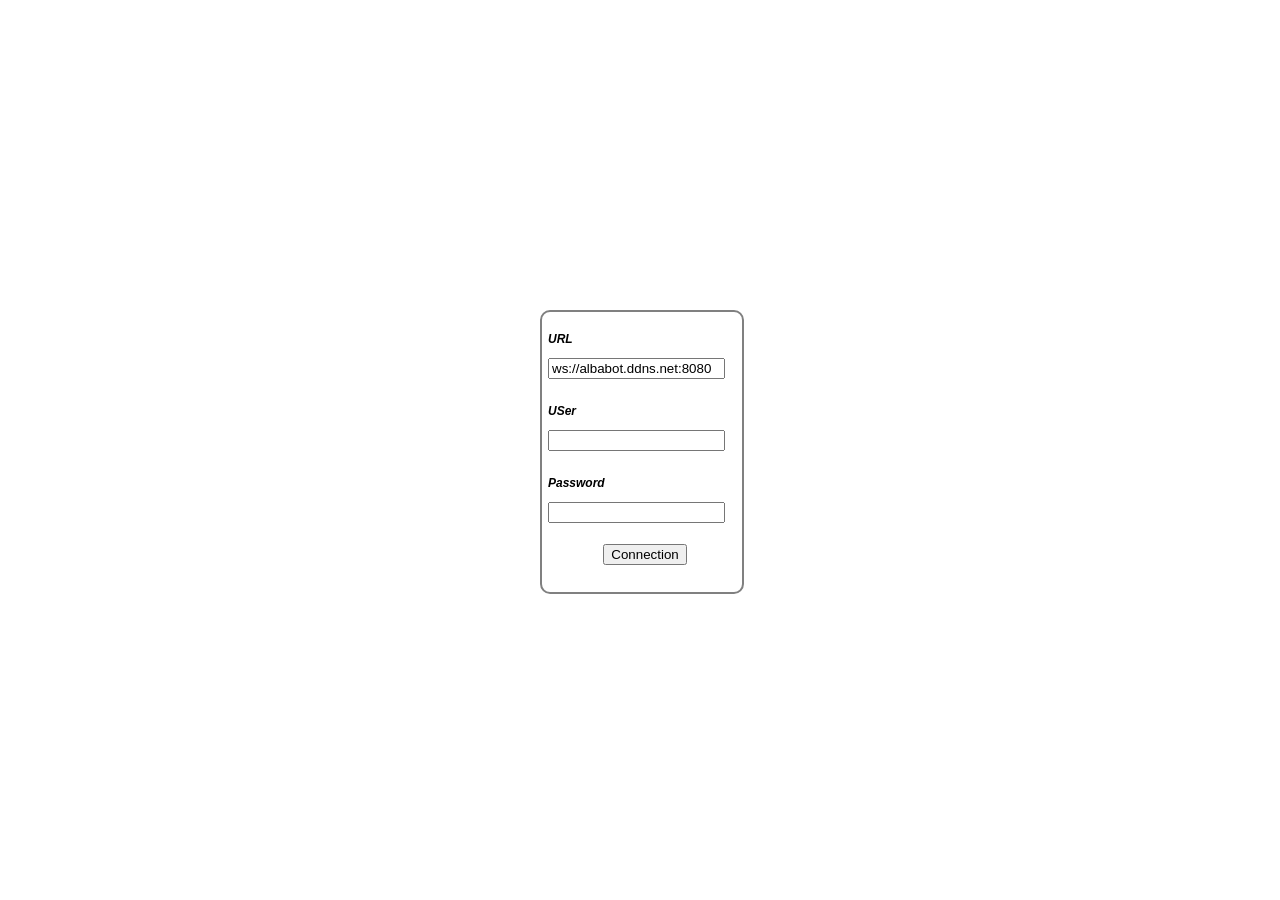
<file: robots/albabot_a0001/ui/main.html>
<!DOCTYPE html>

<html>
    <head>

        <style>
            .page_setting > .clsDivBtn{background-color: rgb(163, 121, 135);}
            .page_setting > .clsDivView{background-color: blueviolet;}
            .page_setting > .clsDivView > .clsDivView_Map{background-color: red;}
            .page_setting > .clsDivView > .clsDivView_Map{background-color: green;}
            .page_setting > .clsDivBtn{width:600px;height: 50px;};
            .page_setting > .clsDivBtn > button{width:150px;height: 30px;};

        </style>

        <link rel="stylesheet" type="text/css" href="css/loadingPage.css"> 

        <script type="text/javascript" src="http://static.robotwebtools.org/EventEmitter2/current/eventemitter2.min.js"></script>
        <script type="text/javascript" src="http://static.robotwebtools.org/roslibjs/current/roslib.min.js"></script>
        <script type="text/javascript" src="js/ros.js"></script>
        <script type="text/javascript" src="js/subscribeTest.js"></script>
        <script type="text/javascript" src="js/subRobotInfo.js"></script>
        <script type="text/javascript" src="js/loadingPage.js"></script>
        <script type="text/javascript" src="js/operatingPage.js"></script>
        <script type="text/javascript" src="js/settingPage.js"></script>
        <script type="text/javascript" src="js/selectPage.js"></script>
        <script type="text/javascript" src="js/settingPage_Drive.js"></script>        
        <script type="text/javascript" src="js/settingPage_Url.js"></script>  
        <script type="text/javascript" src="js/selectTablePage.js"></script>    
        <script type="text/javascript" src="js/drawMap.js"></script>    
            

        <script type="text/javascript" src="js/main.js"></script>

    </head>

    <body>
        <div class="container">
            <div class="selectPage" style="display:none">
                <button id="btnSelectorLoad">Loading</button>
                <button id="btnSelectorOperate">Operating</button>
                <button id="btnSelectorSet">Setting</button>
            </div>

            <div class="page_loading" id="idPageLoading">  
                <div class="mainContainer">             
                    <p>URL <br><input id="inputIdUrl" type="text" value="ws://albabot.ddns.net:8080"></input></p>
                    <p>USer <br><input type="text"></input></p>
                    <p>Password <br><input type="password"></input></p> 
                    <p align="center"><button id="btnIdConnection">Connection</button></p>            
                </div>
            </div>

            <div class="page_operating" id="idPageOperating">
                <p id="pIdTest"></p>

                <div style="text-align:center">
                    <canvas id="canvas" width="500" height="500"></canvas>
                </div>
                
            </div>

            <div class="page_setting" id="idPageSetting">
                <p>page_setting</p> 
                <div class="clsDivBtn">                    
                    <button id="btnIdMap">MapView</button>
                    <button id="btnIdDrive">Drive</button>
                    <button id="btnIdParam">Param</button>
                    <button id="btnIdUrl">Url</button>
                    <button id="btnIdSendPath">Url</button>

                </div>

                <div class="clsDivView">
                    <div class="clsDivView_Map"  id="idPageSettingViewMap">  

                        <p>idPageSettingViewMap</p>                     
                    </div>

                    <div class="clsDivView_Drive" id="idPageSettingViewDrive">   
                        <p>idPageSettingViewDrive</p>                      
                        <div id="divIdDriveRobotInfo"></div>
                    </div>

                    <div class="clsDivView_Param"  id="idPageSettingViewParam">                                                
                        <p>idPageSettingViewParam</p> 
                    </div>

                    <div class="clsDivView_Url"  id="idPageSettingViewUrl">                        
                        <p>idPageSettingViewUrl</p> 
                        <div class="clsDivBtn">   
                            <button id="btnIdAddNext">Add Next</button>
                            <button id="btnIdAddLeft">Add Left</button>
                            <button id="btnIdAddRight">Add Right</button>
                            <button id="btnIdAddTurn">Add Turn</button>
                        </div>
                        <input type="text" id="inputPathString"></input>
                    </div>

                </div>
            </div>
        </div>
    </body>
</html>
</file>
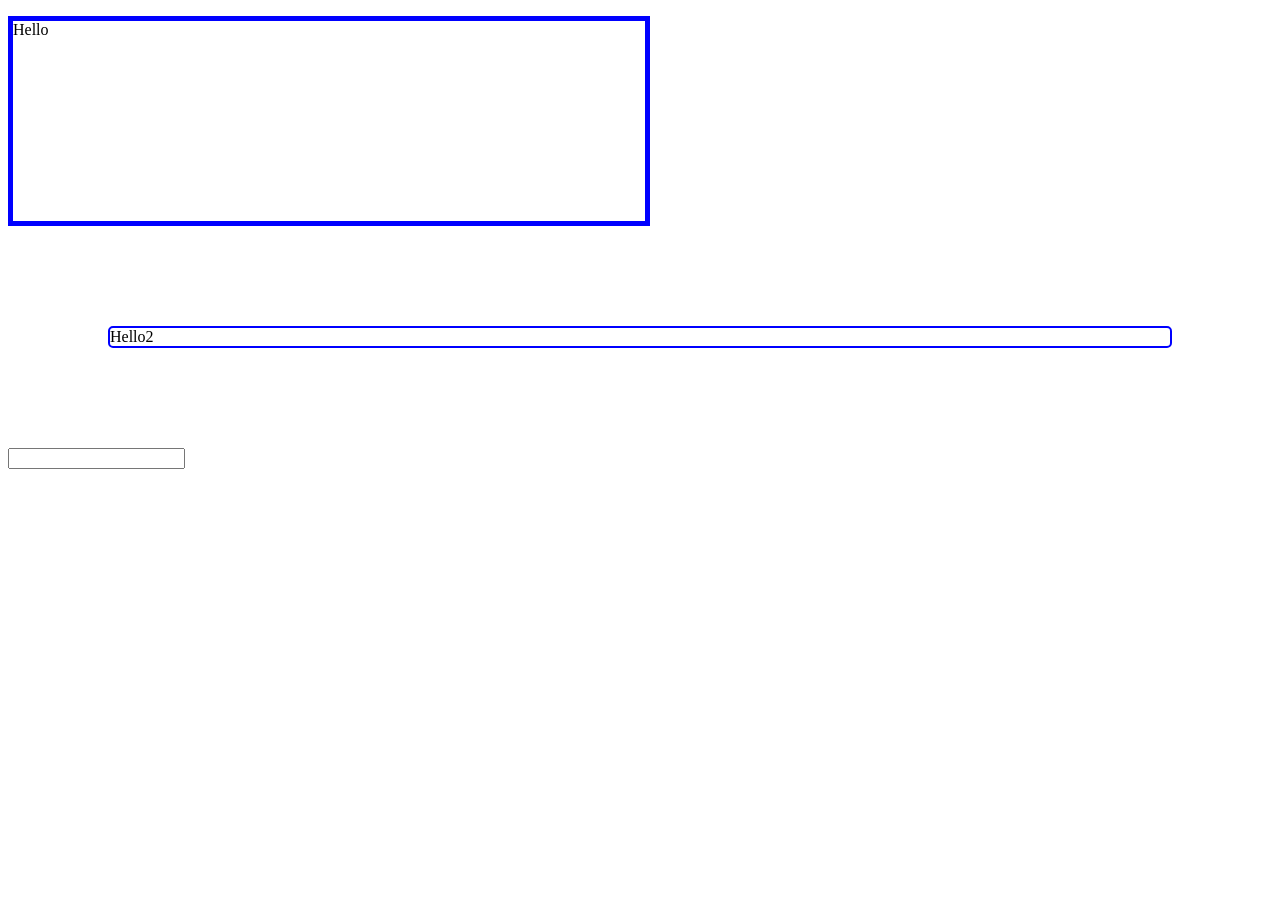
<file: robots/albabot_a0001/ui/test.html>
<!DOCTYPE html>
<html>
    <head>
        <!--meta name="viewport" content="width=device-width, initial-scale=1.0"-->
        <link rel="stylesheet" type="text/css" href="css/test.css">        
        <style>
            p.one{border-style: solid; border-width: 5px; border-color: blue; height:200px; width: 50%;}
            p.two{border:solid blue 2px; border-radius: 5px; margin:100px 100px 100px 100px;}
        </style>
    </head>

    <body>
        <p class="one">Hello</p>
        <p class="two">Hello2</p>
        <input type="number">




    </body>    
</html>
</file>
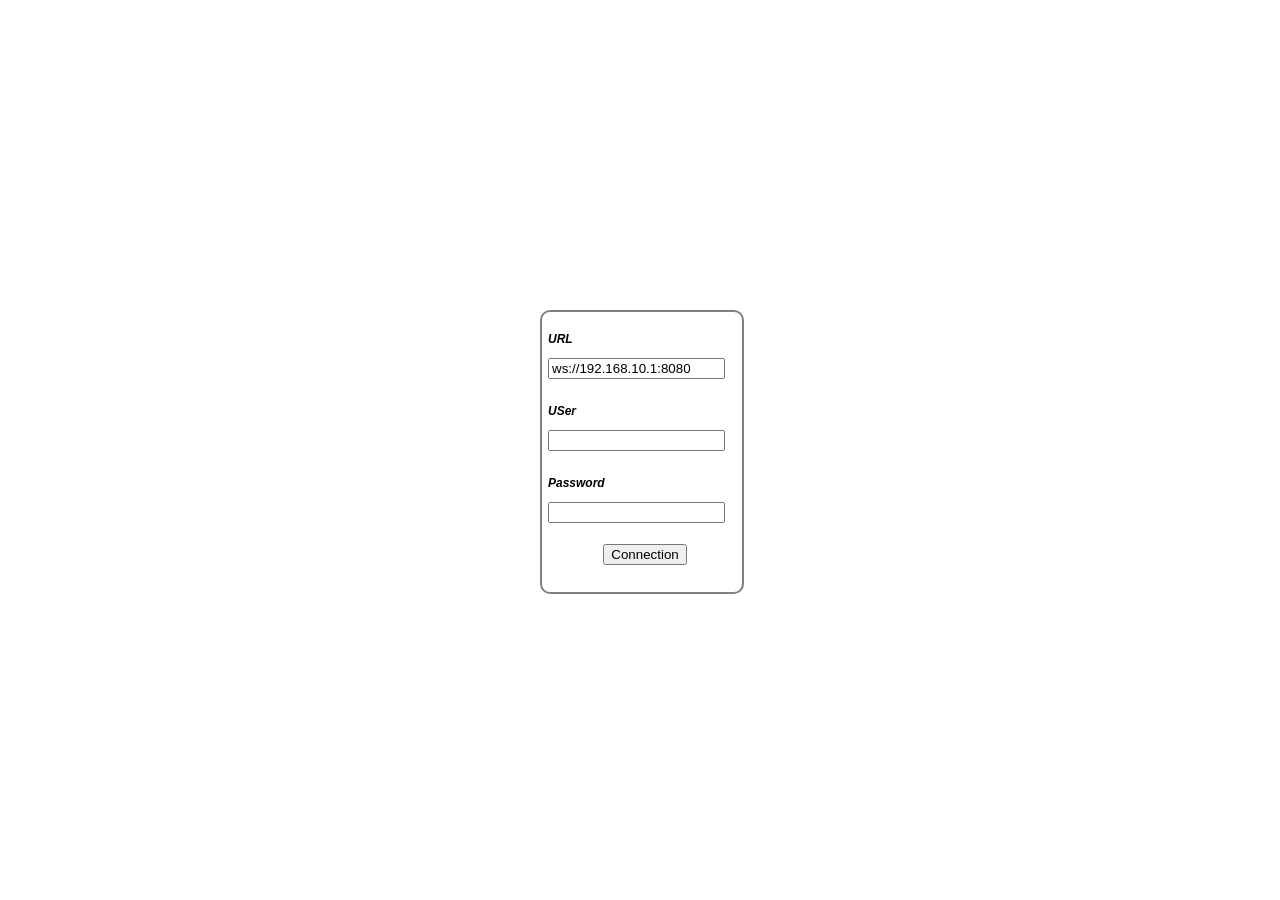
<file: robots/albabot_s0002/ui/main.html>
<!DOCTYPE html>

<html>
    <head>

        <style>
            .page_setting > .clsDivBtn{background-color: rgb(163, 121, 135);}
            .page_setting > .clsDivView{background-color: blueviolet;}
            .page_setting > .clsDivView > .clsDivView_Map{background-color: red;}
            .page_setting > .clsDivView > .clsDivView_Map{background-color: green;}
            .page_setting > .clsDivBtn{width:600px;height: 50px;};
            .page_setting > .clsDivBtn > button{width:150px;height: 30px;};

        </style>

        <link rel="stylesheet" type="text/css" href="css/loadingPage.css"> 

        <script type="text/javascript" src="http://static.robotwebtools.org/EventEmitter2/current/eventemitter2.min.js"></script>
        <script type="text/javascript" src="http://static.robotwebtools.org/roslibjs/current/roslib.min.js"></script>
        <script type="text/javascript" src="js/ros.js"></script>
        <script type="text/javascript" src="js/subscribeTest.js"></script>
        <script type="text/javascript" src="js/subRobotInfo.js"></script>
        <script type="text/javascript" src="js/loadingPage.js"></script>
        <script type="text/javascript" src="js/operatingPage.js"></script>
        <script type="text/javascript" src="js/operatingManualPage.js"></script>
        <script type="text/javascript" src="js/settingPage.js"></script>
        <script type="text/javascript" src="js/selectPage.js"></script>
        <script type="text/javascript" src="js/settingPage_Drive.js"></script>        
        <script type="text/javascript" src="js/settingPage_Url.js"></script>  
        <script type="text/javascript" src="js/selectTablePage.js"></script>    
        <script type="text/javascript" src="js/drawMap.js"></script>    
            

        <script type="text/javascript" src="js/main.js"></script>

    </head>

    <body>
        <div class="container">
            <div class="selectPage" style="display:none">
                <button id="btnSelectorLoad">Loading</button>
                <button id="btnSelectorOperate">Operating</button>
                <button id="btnSelectorSet">Setting</button>
            </div>

            <div class="page_loading" id="idPageLoading">  
                <div class="mainContainer">             
                    <!--p>URL <br><input id="inputIdUrl" type="text" value="ws://albabot.ddns.net:8080"></input></p-->
                    <p>URL <br><input id="inputIdUrl" type="text" value="ws://192.168.10.1:8080"></input></p>
                    <p>USer <br><input type="text"></input></p>
                    <p>Password <br><input type="password"></input></p> 
                    <p align="center"><button id="btnIdConnection">Connection</button></p>            
                </div>
            </div>

            <div class="page_OperatingManual" id="idPageOperatingManual">
                <p>idPageSettingViewUrl</p>                 
                <div class="clsDivBtn">   
                    <button class="clsBtn">Add Next</button>
                    <button class="clsBtn">Add Left</button>
                    <button class="clsBtn">Add Right</button>
                    <button class="clsBtn">Add Turn</button>
                    <button class="clsBtn">Start</button>
                    <button class="clsBtn">Cancel</button>
                </div>
                <input type="text" id="idInputPathString"></input>
            </div>

            <div class="page_operating" id="idPageOperating">
                <p id="pIdTest"></p>

                <div style="text-align:center">
                    <canvas id="canvas" width="500" height="500"></canvas>
                </div>
                
            </div>

            <div class="page_setting" id="idPageSetting">
                <p>page_setting</p> 
                <div class="clsDivBtn">                    
                    <button id="btnIdMap">MapView</button>
                    <button id="btnIdDrive">Drive</button>
                    <button id="btnIdParam">Param</button>
                    <button id="btnIdUrl">Url</button>
                    <button id="btnIdSendPath">Url</button>
                </div>

                <div class="clsDivView">
                    <div class="clsDivView_Map"  id="idPageSettingViewMap">  

                        <p>idPageSettingViewMap</p>                     
                    </div>

                    <div class="clsDivView_Drive" id="idPageSettingViewDrive">   
                        <p>idPageSettingViewDrive</p>                      
                        <div id="divIdDriveRobotInfo"></div>
                    </div>

                    <div class="clsDivView_Param"  id="idPageSettingViewParam">                                                
                        <p>idPageSettingViewParam</p> 
                    </div>

                    <div class="clsDivView_Url"  id="idPageSettingViewUrl">                        
                        <p>idPageSettingViewUrl</p> 
                        <div class="clsDivBtn">   
                            <button id="btnIdAddNext">Add Next</button>
                            <button id="btnIdAddLeft">Add Left</button>
                            <button id="btnIdAddRight">Add Right</button>
                            <button id="btnIdAddTurn">Add Turn</button>
                        </div>
                        <input type="text" id="inputPathString"></input>
                    </div>

                </div>
            </div>
        </div>
    </body>
</html>
</file>
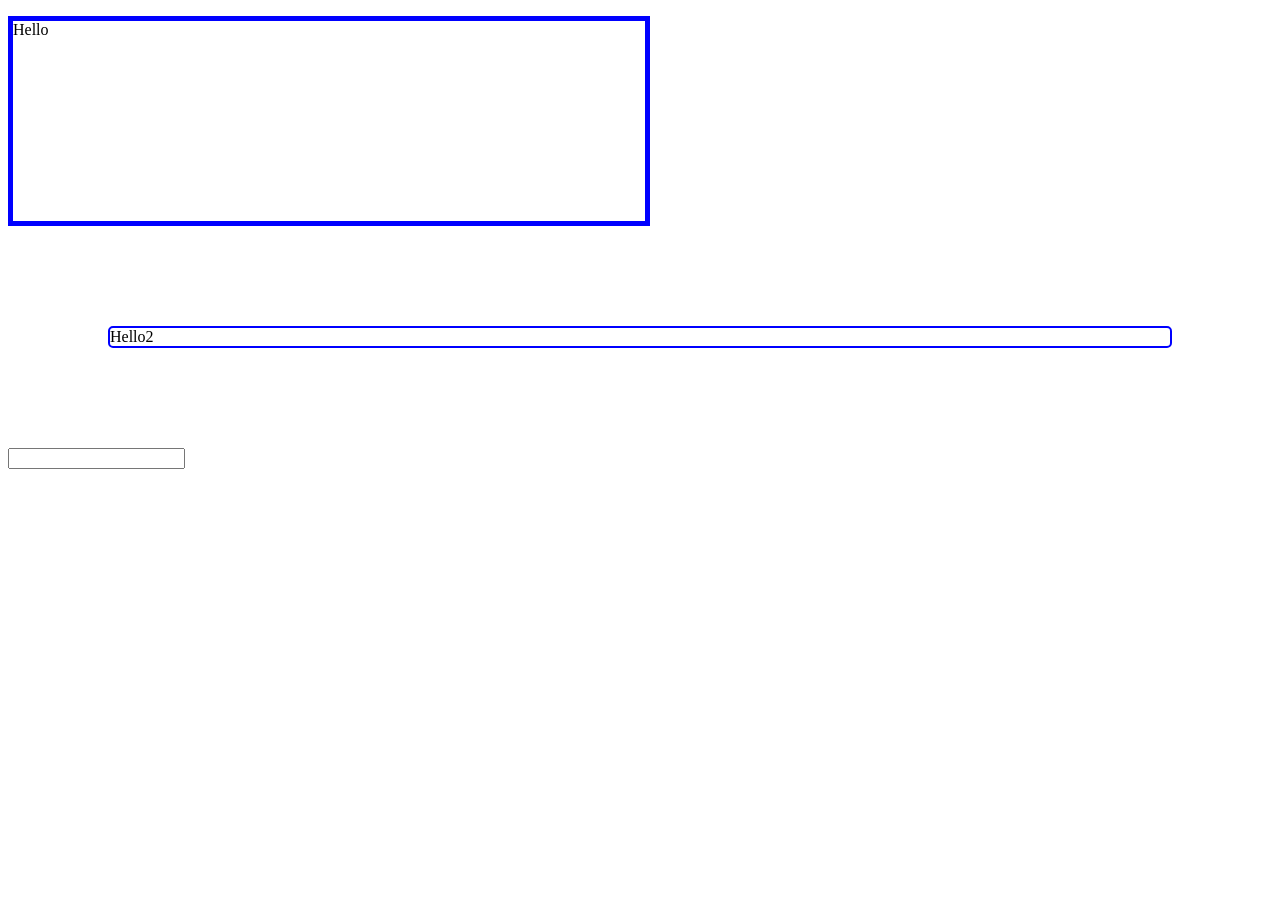
<file: robots/albabot_s0002/ui/test.html>
<!DOCTYPE html>
<html>
    <head>
        <meta name="viewport" content="width=device-width, initial-scale=1.0">
        <link rel="stylesheet" type="text/css" href="css/test.css">        
        <style>
            p.one{border-style: solid; border-width: 5px; border-color: blue; height:200px; width: 50%;}
            p.two{border:solid blue 2px; border-radius: 5px; margin:100px 100px 100px 100px;}
        </style>
    </head>

    <body>
        <p class="one">Hello</p>
        <p class="two">Hello2</p>
        <input type="number">




    </body>    
</html>
</file>
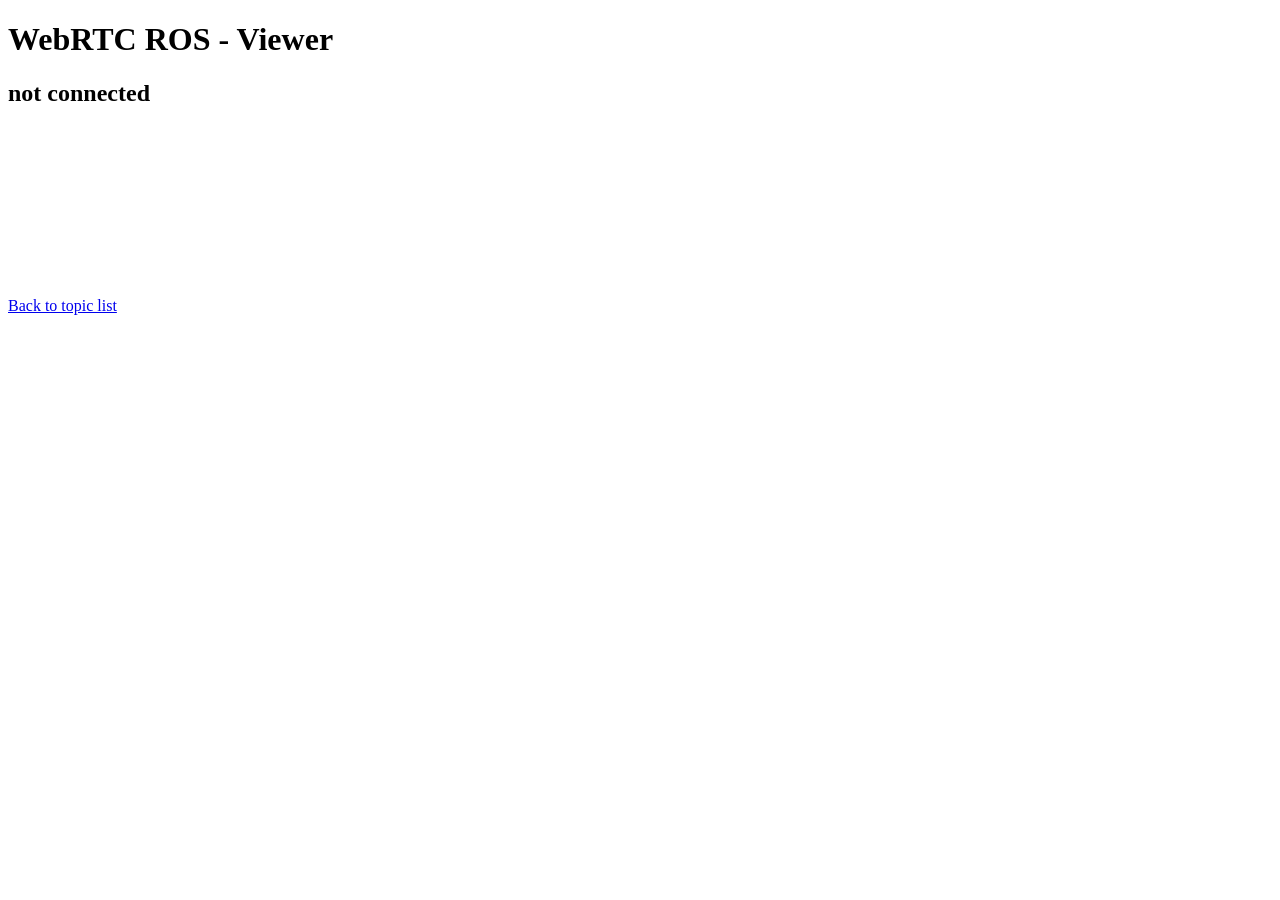
<file: robots/albabot_a0001/ros/albabot_a0001_ws/src/webrtc_ros/web/viewer.html>
<!DOCTYPE html>
<html>
<head>
<title>WebRTC ROS - Viewer</title>
<meta http-equiv="content-type" content="text/html; charset=utf-8">
<script src="adapter.js"></script>
<script src="webrtc_ros.js"></script>
<script src="viewer.js"></script>
</head>
<body>
<h1>WebRTC ROS - Viewer</h1>
<h2 id="topic"></h2>
<video id="remote-video" autoplay="true" muted="true"></video>
<p><a href="/">Back to topic list</a></p>
</body>
</html>
</file>
<file: robots/albabot_a0001/ui/css/loadingPage.css>
.mainContainer {width: 200px; height: 280px; border-radius: 10px; border:solid gray 2px; padding: 0px; 
    position: absolute;top:50%;left:50%; margin-left: -100px; margin-top: -140px;}
.page_loading > .mainContainer > p {margin-left: 6px; font: italic bold 12px/30px Dotum, sans-serif}
</file>
<file: robots/albabot_a0001/ui/css/test.css>
.mainContainer {width: 200px; height: 280px; border-radius: 10px; border:solid gray 2px; padding: 0px; 
    position: absolute;top:50%;left:50%; margin-left: -100px; margin-top: -140px;}
.mainContainer > p {margin-left: 6px; font: italic bold 12px/30px Dotum, sans-serif}
/*.mainContainer {width: 200px; height: 200px; border-color:red;  border-radius:10px;} padding : 0px 0px 0px 0px; border-width: 4px;}*/
/*.mainContainer > input{width: 100px; height: 30px; padding : 0px 0px 0px 0px;border-width:0px; background-color:blue;}*/
</file>
<file: robots/albabot_s0002/ui/css/loadingPage.css>
.mainContainer {width: 200px; height: 280px; border-radius: 10px; border:solid gray 2px; padding: 0px; 
    position: absolute;top:50%;left:50%; margin-left: -100px; margin-top: -140px;}
.page_loading > .mainContainer > p {margin-left: 6px; font: italic bold 12px/30px Dotum, sans-serif}
</file>
<file: robots/albabot_s0002/ui/css/test.css>
.mainContainer {width: 200px; height: 280px; border-radius: 10px; border:solid gray 2px; padding: 0px; 
    position: absolute;top:50%;left:50%; margin-left: -100px; margin-top: -140px;}
.mainContainer > p {margin-left: 6px; font: italic bold 12px/30px Dotum, sans-serif}
/*.mainContainer {width: 200px; height: 200px; border-color:red;  border-radius:10px;} padding : 0px 0px 0px 0px; border-width: 4px;}*/
/*.mainContainer > input{width: 100px; height: 30px; padding : 0px 0px 0px 0px;border-width:0px; background-color:blue;}*/
</file>
